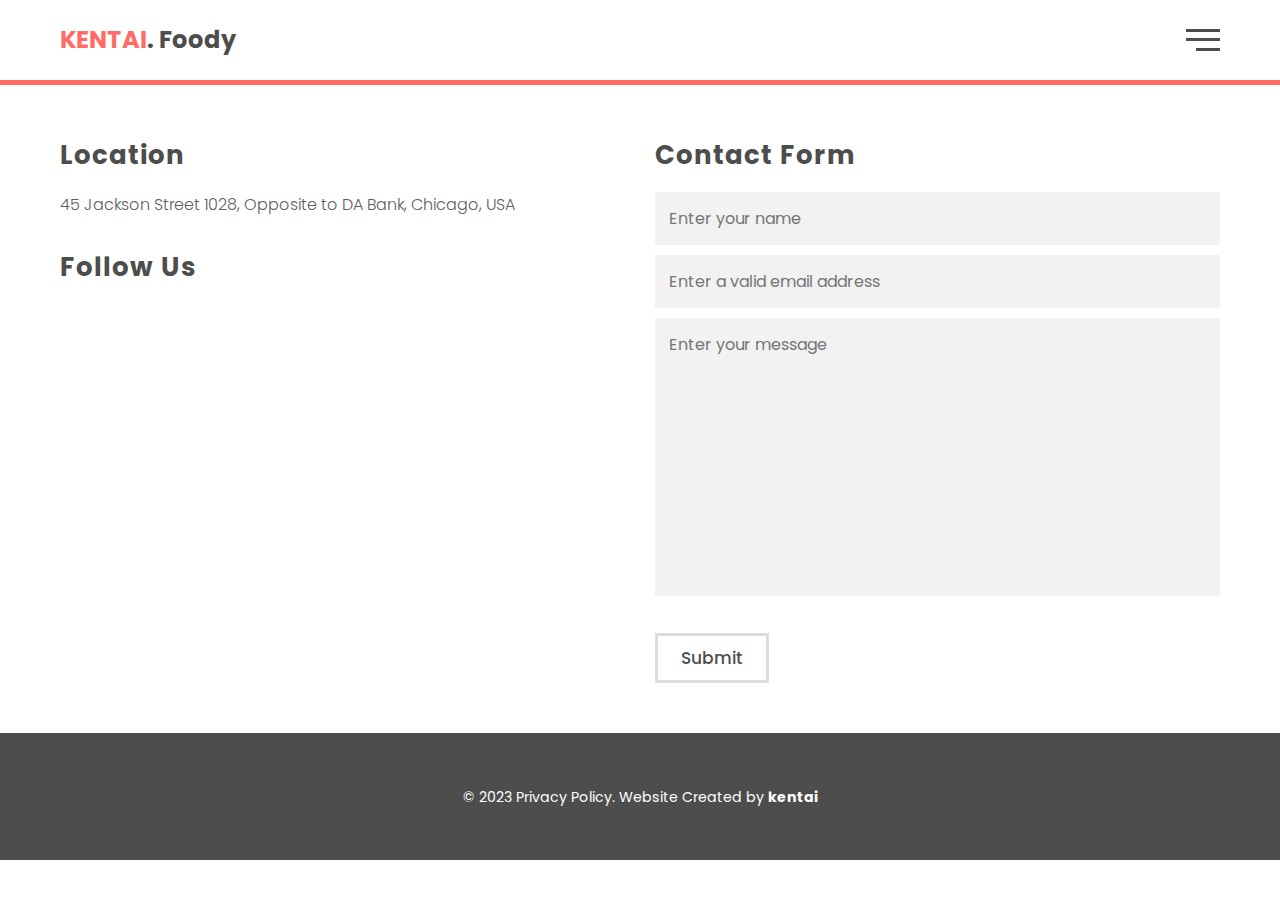
<file: contact.html>
<!DOCTYPE html>
<html lang="en">
<head>
    <meta charset="UTF-8">
    <meta http-equiv="X-UA-Compatible" content="IE=edge">
    <meta name="viewport" content="width=device-width, initial-scale=1.0">
    <title>KENTAI. Foody - First Class Restaurant</title>
    <link rel="stylesheet" href="https://cdnjs.cloudflare.com/ajax/libs/font-awesome/6.0.0-beta2/css/all.min.css" integrity="sha512-YWzhKL2whUzgiheMoBFwW8CKV4qpHQAEuvilg9FAn5VJUDwKZZxkJNuGM4XkWuk94WCrrwslk8yWNGmY1EduTA==" crossorigin="anonymous" referrerpolicy="no-referrer" />
    <link rel = "stylesheet" href = "global.css">
    <link rel = "stylesheet" href = "style.css">
</head>
<body>
    
    <div class = "holder">
        <!-- header & navbar section -->
        <header id = "header" class = "header">
            <nav class = "navbar flex">
                <div class = "container flex flex-sb">
                    <a href = "index.html" class = "navbar-brand">KENTAI<span>. Foody</span></a>
                    <button type = "button" class = "navbar-toggler flex flex-sb">
                        <div class = "line line-1"></div>
                        <div class = "line line-2"></div>
                        <div class = "line line-3"></div>
                    </button>

                    <div class = "navbar-collapse">
                        <ul class = "navbar-nav">
                            <li class = "nav-item">
                                <a href = "index.html" class = "nav-link">Home</a>
                            </li>
                            <li class = "nav-item">
                                <a href = "services.html" class = "nav-link">Services</a>
                            </li>
                            <li class = "nav-item">
                                <a href = "catering.html" class = "nav-link">Catering</a>
                            </li>
                            <li class = "nav-item">
                                <a href = "menu.html" class = "nav-link">Menu</a>
                            </li>
                            <li class = "nav-item">
                                <a href = "team.html" class = "nav-link">Teams</a>
                            </li>
                            <li class = "nav-item">
                                <a href = "contact.html" class = "nav-link">Contact</a>
                            </li>
                        </ul>
                    </div>
                </div>
            </nav>
        </header>
        <!-- end of header & navbar section -->

        

        <!-- footer section -->
        <footer id = "contact" class = "footer">
            <div class = "container">
                <div class = "footer-grid grid">
                    <div class = "footer-item">
                        <div>
                            <h3>Location</h3>
                            <p class = "text">45 Jackson Street 1028, Opposite to DA Bank, Chicago, USA</p>
                        </div>
                        <div>
                            <h3>Follow Us</h3>
                            <ul class = "flex">
                                <li>
                                    <a href = "https://web.facebook.com/profile.php?id=100089267450551"><i class = "fab fa-facebook-f"></i></a>
                                </li>
                                <li>
                                    <a href = "https://twitter.com/Kentai39"><i class = "fab fa-twitter"></i></a>
                                </li>
                                <li>
                                    <a href = "https://www.instagram.com/kentai3908/"><i class = "fab fa-instagram"></i></a>
                                </li>
                                <li>
                                    <a href = "https://www.pinterest.com/fakowajokehinde/"><i class = "fab fa-pinterest"></i></a>
                                </li>
                                <li>
                                    <a href = "https://web.whatsapp.com/"><i class = "fab fa-whatsapp"></i></a>
                                </li>
                            </ul>
                        </div>
                    </div>

                    <div class = "footer-item">
                        <h3>Contact Form</h3>
                        <form>
                            <div class = "form-element">
                                <input type = "text" class = "form-control" placeholder="Enter your name">
                            </div>
                            <div class = "form-element">
                                <input type = "text" class = "form-control" placeholder="Enter a valid email address">
                            </div>
                            <div class = "form-element">
                                <textarea class = "form-control" rows = "10" placeholder="Enter your message"></textarea>
                            </div>
                            <button type = "submit" class = "button">Submit</button>
                        </form>
                    </div>
                </div>
            </div>

            <div class = "flex py-5 copyright-text">
                <div class = "container">
                    <small>&copy; 2023 Privacy Policy. Website Created by <b>kentai</b></small>
                </div>
            </div>
        </footer>
        <!-- end of footer section -->
    </div>

    




    <script src = "script.js"></script>
</body>
</html>
</file>
<file: global.css>
/* google fonts */
@import url('https://fonts.googleapis.com/css2?family=Poppins:wght@200;300;400;500;600;700&family=Raleway:wght@300;400;500;600;700&display=swap');

/* variables */
:root{
    --grey-color: #ddd;
    --dark-color: #4d4d4d;
    --white-color: #fff;
    --red-color: #ff6c65;
    --transition: all 200ms linear;
}

*{
    padding: 0;
    margin: 0;
    -webkit-box-sizing: border-box;
            box-sizing: border-box;
    text-decoration: none;
    outline: 0;
}
html{
    font-size: 10px;
}
body{
    font-size: 1.6rem;
    color: var(--dark-color);
    line-height: 1.6;
    font-family: 'Poppins', sans-serif;
}
a{
    color: var(--dark-color);
}
ul{
    list-style-type: none;
}
.flex{
    display: -webkit-box;
    display: -ms-flexbox;
    display: flex;
    -webkit-box-pack: center;
        -ms-flex-pack: center;
            justify-content: center;
    -webkit-box-align: center;
        -ms-flex-align: center;
            align-items: center;
}
.flex-sb{
    -webkit-box-pack: justify;
        -ms-flex-pack: justify;
            justify-content: space-between;
}
.grid{
    display: grid;
    -webkit-column-gap: 3rem;
       -moz-column-gap: 3rem;
            column-gap: 3rem;
}
.container{
    max-width: 1200px;
    margin: 0 auto;
    padding: 0 2rem;
}
button, .button{
    display: inline-block;
    cursor: pointer;
    background-color: transparent;
    border: none;
    font-family: 'Poppins', sans-serif;
}

.button{
    border: 3px solid var(--grey-color)!important;
    color: var(--dark-color);
    margin-top: 2rem;
    padding: .9rem 2.3rem;
    font-size: 1.7rem;
    font-weight: 500;
    -webkit-transition: var(--transition);
    -o-transition: var(--transition);
    transition: var(--transition);
}
.button:hover{
    background-color: var(--dark-color);
    color: var(--white-color);
    border-color: var(--dark-color)!important;
}

h1, h2, h3{
    letter-spacing: 1px;
    margin-top: 0;
}
.py-5{
    padding: 5rem 0;
}

.slanted-bg{
    height: 500px;
    position: relative;
    overflow: visible;
    color: var(--white-color);
}
.slanted-bg::before, .slanted-bg::after{
    content: "";
    width: 100%;
    height: 100%;
    position: absolute;
    background: -webkit-gradient(linear, left top, left bottom, from(rgba(0, 0, 0, 0.3)), to(rgba(0, 0, 0, 0.3))), url('https://github.com/prabinmagar/mr-foody-skewed-bg-site-html-css-js/blob/master/images/bg-1.jpg?raw=true') center/cover no-repeat fixed;
    background: -o-linear-gradient(rgba(0, 0, 0, 0.3), rgba(0, 0, 0, 0.3)), url('https://github.com/prabinmagar/mr-foody-skewed-bg-site-html-css-js/blob/master/images/bg-1.jpg?raw=true') center/cover no-repeat fixed;
    background: linear-gradient(rgba(0, 0, 0, 0.3), rgba(0, 0, 0, 0.3)), url('https://github.com/prabinmagar/mr-foody-skewed-bg-site-html-css-js/blob/master/images/bg-1.jpg?raw=true') center/cover no-repeat fixed;
    top: 0;
    -webkit-transform: skewY(-3deg);
        -ms-transform: skewY(-3deg);
            transform: skewY(-3deg);
    z-index: -1;
}
.slanted-bg .container{
    width: 330px;
    height: 330px;
    text-align: center;
    border: 5px solid var(--white-color);
    border-radius: 50%;
    position: relative;
}
.slanted-bg .container::before, .slanted-bg .container::after{
    content: "";
    position: absolute;
    height: 70px;
    width: 300px;
    -webkit-transform: skewY(-3deg);
        -ms-transform: skewY(-3deg);
            transform: skewY(-3deg);
    background: -webkit-gradient(linear, left top, left bottom, from(rgba(0, 0, 0, 0.3)), to(rgba(0, 0, 0, 0.3))), url('https://github.com/prabinmagar/mr-foody-skewed-bg-site-html-css-js/blob/master/images/bg-1.jpg?raw=true') center/cover no-repeat fixed;
    background: -o-linear-gradient(rgba(0, 0, 0, 0.3), rgba(0, 0, 0, 0.3)), url('https://github.com/prabinmagar/mr-foody-skewed-bg-site-html-css-js/blob/master/images/bg-1.jpg?raw=true') center/cover no-repeat fixed;
    background: linear-gradient(rgba(0, 0, 0, 0.3), rgba(0, 0, 0, 0.3)), url('https://github.com/prabinmagar/mr-foody-skewed-bg-site-html-css-js/blob/master/images/bg-1.jpg?raw=true') center/cover no-repeat fixed;
}
.slanted-bg .container::before{
    top: -6px;
}
.slanted-bg .container::after{
    bottom: -6px;
}
.slanted-bg h2{
    text-transform: capitalize;
    font-size: 3.2rem;
    font-weight: 500;
    padding: 0 2rem;
    line-height: 1.3;
    font-family: 'Raleway', sans-serif;
}
.svg{
    position: absolute;
    bottom: -1px;
    -webkit-transform: rotate(-3deg);
        -ms-transform: rotate(-3deg);
            transform: rotate(-3deg);
}
.text{
    opacity: 0.9;
    font-weight: 300;
    max-width: 500px;
}
img{
    width: 100%;
    display: block;
}
</file>
<file: style.css>
/* navbar section */
.navbar{
    height: 80px;
}
.navbar .container{
    width: 100%;
    position: relative;
}
.navbar-collapse{
    -webkit-box-shadow: 0 4px 6px 1px rgba(0, 0, 0, 0.2);
            box-shadow: 0 4px 6px 1px rgba(0, 0, 0, 0.2);
    position: absolute;
    top: 100%;
    right: 0;
    width: 100%;
    margin-top: 2rem;
    background-color: var(--red-color);
    z-index: 1000;
    text-align: center;
    visibility: hidden;
    -webkit-transition: var(--transition);
    -o-transition: var(--transition);
    transition: var(--transition);
    opacity: 0;
}

/* make nav menu visible */
.show-navbar{
    opacity: 1;
    visibility: visible;
}
.nav-link{
    color: var(--white-color);
    text-transform: uppercase;
    letter-spacing: 1px;
    display: inline-block;
    width: 100%;
    padding: 1rem 1.4rem;
    position: relative;
    -webkit-transition: var(--transition);
    -o-transition: var(--transition);
    transition: var(--transition);
}
.nav-link:hover{
    background-color: var(--white-color);
    color: var(--red-color);
}

.navbar-brand{
    font-weight: 700;
    font-size: 2.4rem;
    color: var(--red-color);
}
.navbar-brand span{
    color: var(--dark-color);
}
.navbar-toggler{
    height: 22px;
    width: 34px;
    -webkit-box-orient: vertical;
    -webkit-box-direction: normal;
        -ms-flex-direction: column;
            flex-direction: column;
    -webkit-box-pack: justify;
        -ms-flex-pack: justify;
            justify-content: space-between;
}
.navbar-toggler .line{
    width: 100%;
    height: 3px;
    background-color: var(--dark-color);
    -webkit-transition: var(--transition);
    -o-transition: var(--transition);
    transition: var(--transition);
}
.navbar-toggler .line.line-3{
    width: 70%;
    -ms-flex-item-align: end;
        align-self: flex-end;
}
.navbar-toggler:hover .line.line-3{
    width: 100%;
}
.navbar-toggler .line.line-1{
    -ms-flex-item-align: end;
        align-self: flex-end;
}
.navbar-toggler:hover .line.line-1{
    width: 70%;
}

.change-icon .line.line-1{
    -webkit-transform: rotate(45deg) translate(7px, 7px);
        -ms-transform: rotate(45deg) translate(7px, 7px);
            transform: rotate(45deg) translate(7px, 7px);
}
.change-icon .line.line-2{
    opacity: 0;
}
.change-icon .line.line-3{
    width: 100%!important;
    -webkit-transform: rotate(-45deg) translate(6px, -7px);
        -ms-transform: rotate(-45deg) translate(6px, -7px);
            transform: rotate(-45deg) translate(6px, -7px);
}
.change-icon:hover .line.line-1{
    width: 100%;
}

/* services section */
.section-title{
    -webkit-box-orient: vertical;
    -webkit-box-direction: normal;
        -ms-flex-direction: column;
            flex-direction: column;
    margin-bottom: 2rem;
}
.section-title .icon img{
    width: 70px;
}
.section-title h2{
    font-size: 3.5rem;
    margin-top: 1rem;
    text-transform: uppercase;
}
.service-item{
    margin: 2rem auto;
    max-width: 500px;
}
.service-item-head{
    background-color: var(--red-color);
    color: var(--white-color);
    padding: 1rem 2rem;
    margin-bottom: 2rem;
    font-size: 2rem;
}
.service-item-head .num{
    font-weight: 700;
}
.service-item .text{
    margin: 3rem 0 1rem 0;
}

/* catering section */
#catering .slanted-bg::before, #catering .slanted-bg::after, #catering .slanted-bg .container::before, #catering .slanted-bg .container::after{
    background: -webkit-gradient(linear, left top, left bottom, from(rgba(0, 0, 0, 0.3)), to(rgba(0, 0, 0, 0.3))), url('https://im1.dineout.co.in/images/uploads/restaurant/sharpen/9/y/w/p91000-1620900692609cfb5477f9e.jpg?tr=tr:n-xlarge') center/cover no-repeat fixed;
    background: -o-linear-gradient(rgba(0, 0, 0, 0.3), rgba(0, 0, 0, 0.3)), url('https://im1.dineout.co.in/images/uploads/restaurant/sharpen/9/y/w/p91000-1620900692609cfb5477f9e.jpg?tr=tr:n-xlarge') center/cover no-repeat fixed;
    background: linear-gradient(rgba(0, 0, 0, 0.3), rgba(0, 0, 0, 0.3)), url('https://im1.dineout.co.in/images/uploads/restaurant/sharpen/9/y/w/p91000-1620900692609cfb5477f9e.jpg?tr=tr:n-xlarge') center/cover no-repeat fixed;
}
.catering-item{
    margin: 2rem auto;
    padding: 1rem;
    max-width: 500px;
    text-align: center;
}
.catering-item .image{
    width: 120px;
    height: 120px;
    margin: 0 auto;
    border-radius: 50%;
    position: relative;
    -webkit-transition: all 0.5s ease-in-out;
    -o-transition: all 0.5s ease-in-out;
    transition: all 0.5s ease-in-out;
}
.catering-item .image img{
    border-radius: 50%;
}
.catering-item .image::after{
    content: "";
    position: absolute;
    top: 50%;
    left: 50%;
    -webkit-transform: translate(-50%, -50%);
        -ms-transform: translate(-50%, -50%);
            transform: translate(-50%, -50%);
    background-color: var(--grey-color);
    width: 140px;
    height: 140px;
    border-radius: 50%;
    z-index: -1;
    -webkit-transition: all 0.4s ease-in-out;
    -o-transition: all 0.4s ease-in-out;
    transition: all 0.4s ease-in-out;
}
.catering-item .image:hover{    
    -webkit-transform: rotate(360deg);    
        -ms-transform: rotate(360deg);    
            transform: rotate(360deg);
}
.catering-item h3{
    margin-top: 2rem;
}

/* menu section */
#menu .slanted-bg::before, #menu .slanted-bg::after, #menu .slanted-bg .container::before, #menu .slanted-bg .container::after{
    background: -webkit-gradient(linear, left top, left bottom, from(rgba(0, 0, 0, 0.3)), to(rgba(0, 0, 0, 0.3))), url('https://github.com/prabinmagar/mr-foody-skewed-bg-site-html-css-js/blob/master/images/bg-3.jpg?raw=true') center/cover no-repeat fixed;
    background: -o-linear-gradient(rgba(0, 0, 0, 0.3), rgba(0, 0, 0, 0.3)), url('https://github.com/prabinmagar/mr-foody-skewed-bg-site-html-css-js/blob/master/images/bg-3.jpg?raw=true') center/cover no-repeat fixed;
    background: linear-gradient(rgba(0, 0, 0, 0.3), rgba(0, 0, 0, 0.3)), url('https://github.com/prabinmagar/mr-foody-skewed-bg-site-html-css-js/blob/master/images/bg-3.jpg?raw=true') center/cover no-repeat fixed;
}
.menu-item{
    margin: 1.5rem 0;
}
.menu-item .info{
    -ms-flex-item-align: start;
        align-self: flex-start;
}
.menu-item .info h3{
    margin-top: 1rem;
    color: var(--red-color);
}
.menu-item .image{
    max-height: 200px;
    overflow: hidden;
}

/* teams section */
#teams .slanted-bg::before, #teams .slanted-bg::after, #teams .slanted-bg .container::before, #teams .slanted-bg .container::after{
    background: -webkit-gradient(linear, left top, left bottom, from(rgba(0, 0, 0, 0.3)), to(rgba(0, 0, 0, 0.3))), url('https://github.com/prabinmagar/mr-foody-skewed-bg-site-html-css-js/blob/master/images/bg-4.jpg?raw=true') center/cover no-repeat fixed;
    background: -o-linear-gradient(rgba(0, 0, 0, 0.3), rgba(0, 0, 0, 0.3)), url('https://github.com/prabinmagar/mr-foody-skewed-bg-site-html-css-js/blob/master/images/bg-4.jpg?raw=true') center/cover no-repeat fixed;
    background: linear-gradient(rgba(0, 0, 0, 0.3), rgba(0, 0, 0, 0.3)), url('https://github.com/prabinmagar/mr-foody-skewed-bg-site-html-css-js/blob/master/images/bg-4.jpg?raw=true') center/cover no-repeat fixed;
}
.teams-item{
    text-align: center;
    margin: 2rem 0;
}
.teams-item .image{
    width: 120px;
    height: 120px;
    overflow: hidden;
    border-radius: 100%;
    margin: 0 auto;
}
.teams-item h3{
    margin-top: 1rem;
}
.teams-item .text{
    margin: 1rem auto;
}

/* footer */
.footer{
    border-top: 5px solid var(--red-color);
}
.footer > .container{
    padding: 5rem 2rem;
}
.footer-item{
    text-align: center;
}
.footer-item:first-child > div{
    margin-bottom: 3rem;
}
.footer-item h3{
    margin-bottom: 1.5rem;
    font-size: 2.6rem;
}
.footer-item ul li{
    margin: 0 1rem;
    font-size: 2rem;
}
.footer-item .text{
    margin: auto;
}
.form-element{
    margin: 1rem 0;
}
.form-control{
    width: 100%;
    border: none;
    background-color: #f2f2f2;
    padding: 1.4rem;
    resize: none;
    font-family: 'Poppins', sans-serif;
    font-size: 1.6rem;
}
.footer .copyright-text{
    background-color: var(--dark-color);
    color: #fff;
    font-size: 1.7rem;
    text-align: center;
}





/* Media Queries */
@media(min-width: 480px){
    .slanted-bg .container{
        width: 400px;
        height: 400px;
    }
    .slanted-bg h2{
        font-size: 4.2rem;
    }
    .slanted-bg .container::before, .slanted-bg .container::after{
        width: 400px;
    }
    .menu-item{
        display: -webkit-box;
        display: -ms-flexbox;
        display: flex;
        -webkit-box-pack: justify;
            -ms-flex-pack: justify;
                justify-content: space-between;
    }
    .menu-item .image{
        margin-right: 2.4rem;
        width: 280px;
    }
    .menu-item .info h3{
        margin-top: 0;
    }
}
@media(min-width: 576px){
    .navbar-collapse{
        position: fixed;
        top: 0;
        margin-top: 0;
        padding-top: 7rem;
        width: 300px;
        height: 100%;
    }
    .change-icon{
        position: fixed;
        top: 3rem;
        right: 2rem;
        z-index: 1001;
    }
    .change-icon .line{
        background-color: var(--white-color);
    }
    .nav-link{
        text-align: left;
        padding-left: 4rem;
    }
    .catering-grid{
        grid-template-columns: repeat(2, 1fr);
    }
}

@media(min-width: 768px){
    .services-grid, .teams-grid, .footer-grid{
        grid-template-columns: repeat(2, 1fr);
    }
    .footer-item{
        text-align: left;
    }
    .footer-item ul{
        -webkit-box-pack: start;
            -ms-flex-pack: start;
                justify-content: flex-start;
        margin-left: -1rem;
    }
    .footer-item .text{
        margin-left: 0;
    }
}

@media(min-width: 898px){
    .menu-grid{
        grid-template-columns: repeat(2, 1fr);
    }
}

@media(min-width: 992px){
    .services-grid{
        grid-template-columns: repeat(3, 1fr);
    }
    .catering-grid{
        grid-template-columns: repeat(4, 1fr);
    }
}

@media(min-width: 1200px){
    .teams-grid{
        grid-template-columns: repeat(4, 1fr);
    }
}

.holder{
    overflow-x: hidden;
}
</file>
